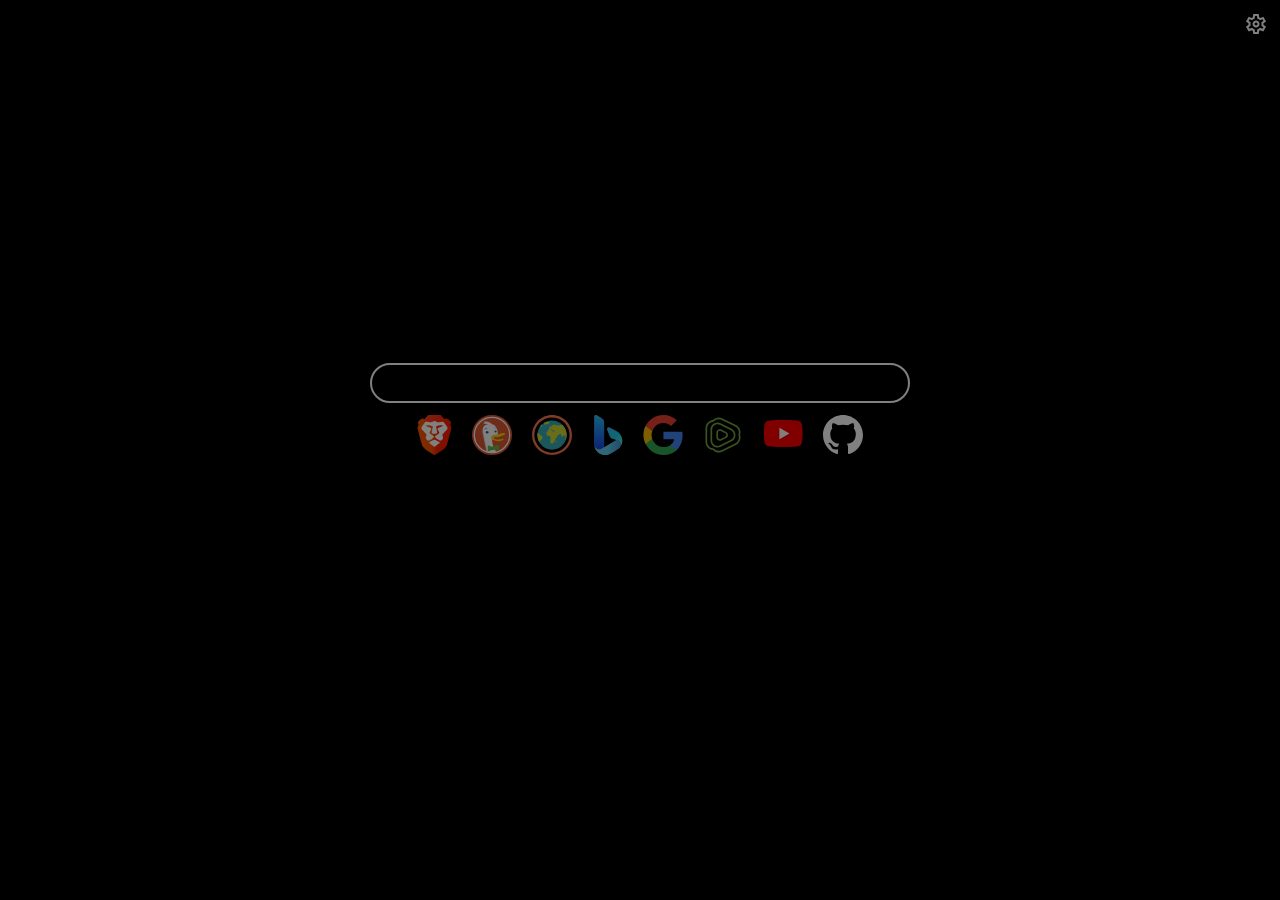
<file: index.html>
<!DOCTYPE html>
<html lang="en">

<head>
    <title>New Tab</title>
    <link rel="stylesheet" href="style.css">
</head>

<body>
    <section id="contain">
        <input type="text" id="qBox" title="Search" />
        <div id="options"></div>

        <div id="settings" style="opacity:0">
            <h1>Settings</h1>
            <p>Background</p>
            <input id="bgVal" type="text"/>
            <p>UI Color</p>
            <input id="uiVal" type="text"/>
            <button onclick="applyStyles()">Apply</button>
        </div>
    </section>
    <svg id="cog" height="24" width="24">
        <path
            d="m9.25 22-.4-3.2q-.325-.125-.612-.3-.288-.175-.563-.375L4.7 19.375l-2.75-4.75 2.575-1.95Q4.5 12.5 4.5 12.337v-.675q0-.162.025-.337L1.95 9.375l2.75-4.75 2.975 1.25q.275-.2.575-.375.3-.175.6-.3l.4-3.2h5.5l.4 3.2q.325.125.613.3.287.175.562.375l2.975-1.25 2.75 4.75-2.575 1.95q.025.175.025.337v.675q0 .163-.05.338l2.575 1.95-2.75 4.75-2.95-1.25q-.275.2-.575.375-.3.175-.6.3l-.4 3.2Zm2.8-6.5q1.45 0 2.475-1.025Q15.55 13.45 15.55 12q0-1.45-1.025-2.475Q13.5 8.5 12.05 8.5q-1.475 0-2.488 1.025Q8.55 10.55 8.55 12q0 1.45 1.012 2.475Q10.575 15.5 12.05 15.5Zm0-2q-.625 0-1.062-.438-.438-.437-.438-1.062t.438-1.062q.437-.438 1.062-.438t1.063.438q.437.437.437 1.062t-.437 1.062q-.438.438-1.063.438ZM12 12Zm-1 8h1.975l.35-2.65q.775-.2 1.438-.588.662-.387 1.212-.937l2.475 1.025.975-1.7-2.15-1.625q.125-.35.175-.738.05-.387.05-.787t-.05-.788q-.05-.387-.175-.737l2.15-1.625-.975-1.7-2.475 1.05q-.55-.575-1.212-.963-.663-.387-1.438-.587L13 4h-1.975l-.35 2.65q-.775.2-1.437.587-.663.388-1.213.938L5.55 7.15l-.975 1.7 2.15 1.6q-.125.375-.175.75-.05.375-.05.8 0 .4.05.775t.175.75l-2.15 1.625.975 1.7 2.475-1.05q.55.575 1.213.962.662.388 1.437.588Z" />
    </svg>
</body>

<script src="script.js"></script>

</html>
</file>
<file: style.css>
:root {
    --anim-list: opacity 0.2s, border 0.2s, color 0.2s, fill 0.2s, filter 0.2s;
    --size: 6px;
    --rnd: 24px;
    --bg: #000;
    --ui: #fff;
    --unfocus: 0.5;
}

* {
    font-family: 'Trebuchet MS', 'Lucida Sans Unicode', 'Lucida Grande', 'Lucida Sans', Arial, sans-serif;
    margin: 0;
    padding: 0;
    outline: none;
    border: none;
    -webkit-transition: var(--anim-list);
    -moz-transition: var(--anim-list);
    -o-transition: var(--anim-list);
    transition: var(--anim-list);
    transition-timing-function: ease-out;
    color: var(--ui);
}

body {
    background: var(--bg);
    display: block;
    margin: 0 auto;
    width: 80vw;
    max-width: 540px;
    height: 100vh;
    line-height: 100vh;
}

#contain {
    display: inline-block;
    line-height: 24px;
    width: 100%;
    text-align: center;
}

#contain * {
    display: block;
    margin: calc(var(--size) * 2) auto;
}

input {
    font-size: 18px;
    color: var(--ui);
    background: none;
    padding: 6px 12px;
    height: 24px;
    border-radius: var(--rnd);
    line-height: 24px;
    border: 2px solid var(--ui);
    opacity: var(--unfocus);
}

#qBox {
    display: block;
    width: calc(100% - 28px);
}

input:hover {
    opacity: calc(var(--unfocus) * 0.5 + 0.5)
}

input:focus {
    opacity: 1.0;
}

#options {
    padding: 0px 4px;
}

#options img {
    cursor: pointer;
    display: inline-block;
    height: 40px;
    margin: 0px 10px;
    opacity: var(--unfocus);
}

#options img:hover {
    opacity: 1;
}

#cog {
    cursor: pointer;
    fill: var(--ui);
    position: absolute;
    top: 12px;
    right: 12px;
    opacity: var(--unfocus);
}

#cog:hover {
    opacity: 1.0;
}

#settings {
    opacity: 0;
    width: calc(80vw - 24px);
    max-width: 516px;
    padding: 0px 12px;
    display: block;
    position: fixed;
    top: 0;
    background: red;
    color: var(--ui);
    border: 2px solid var(--ui);
    background: var(--bg);
    border-radius: var(--rnd);
}
#settings * {
    display: block;
    text-align: center;
}

button {
    display: block;
    font-size: 18px;
    padding: 0px 12px;
    height: 40px;
    line-height: 100%;
    border-radius: var(--rnd);
    background: var(--ui);
    color: var(--bg);
    opacity: var(--unfocus);
    cursor: pointer;
}

button:hover {
    opacity: 1;
}

#time {
    display: inline-block;
    opacity: var(--unfocus);
    font-size: 24px;
    cursor: default;
}

#time:hover {
    opacity: 1;
}
</file>
